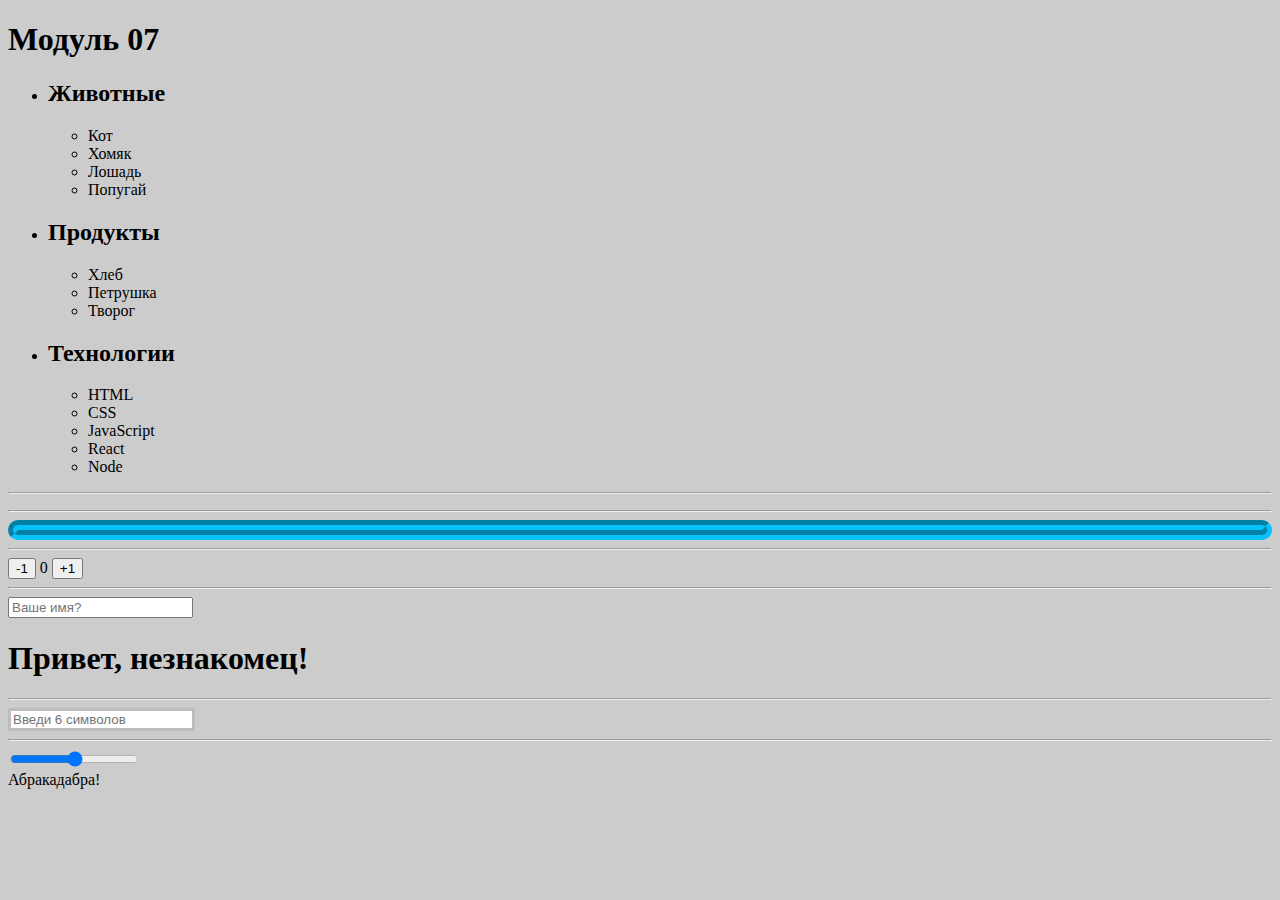
<file: module-07/index.html>
<!DOCTYPE html>
<html lang="en">

<head>
  <meta charset="UTF-8">
  <meta name="viewport" content="width=device-width, initial-scale=1.0">
  <title>Module 07</title>
  <link rel="stylesheet" href="styles.css">
</head>

<body>

  <h1>Модуль 07</h1>

  <!-- For task 1 -->
  <ul id="categories">
    <li class="item">
      <h2>Животные</h2>
  
      <ul>
        <li>Кот</li>
        <li>Хомяк</li>
        <li>Лошадь</li>
        <li>Попугай</li>
      </ul>
    </li>
    <li class="item qw">
      <h2>Продукты</h2>
  
      <ul>
        <li>Хлеб</li>
        <li>Петрушка</li>
        <li>Творог</li>
      </ul>
    </li>
    <li class="item">
      <h2>Технологии</h2>
  
      <ul>
        <li>HTML</li>
        <li>CSS</li>
        <li>JavaScript</li>
        <li>React</li>
        <li>Node</li>
      </ul>
    </li>
  </ul>

  <hr>
  <!----------------------->

  <!-- For task 2 --------->
  <ul id="ingredients"></ul>

  <hr>
  <!----------------------->

  <!-- For task 3 ----->
  <ul id="gallery"></ul>

  <hr>
  <!------------------->

  <!-- For task 4 ------------------------------------------>
  <div id="counter">
    <button type="button" data-action="decrement">-1</button>
    <span id="value">0</span>
    <button type="button" data-action="increment">+1</button>
  </div>

  <hr>
  <!-------------------------------------------------------->

  <!-- For task 5 -------------------------------------------->
  <input type="text" placeholder="Ваше имя?" id="name-input" />
  <h1>Привет, <span id="name-output">незнакомец</span>!</h1>

  <hr>
  <!---------------------------------------------------------->

  <!-- For task 6 ------------------------------------------------------------------------->
  <input type="text" id="validation-input" data-length="6" placeholder="Введи 6 символов" />

  <hr>
  <!--------------------------------------------------------------------------------------->

  <!-- For task 7 ---------------------------->
  <input id="font-size-control" type="range" />
  <br />
  <span id="text">Абракадабра!</span>
  <!------------------------------------------>

  <script src="script.js" type="module"></script>
</body>

</html>
</file>
<file: module-07/styles.css>
html {
  box-sizing: border-box;
}

body {
  background-color: #ccc;
}


#gallery {
  list-style: none;
  display: flex;
  justify-content: space-between; 
  border: 10px groove rgb(6, 193, 250);
  border-radius: 10px;
  padding: 0;
  margin: 0;
} 

#validation-input {
  border: 3px solid #bdbdbd;
}

#validation-input.valid {
  border-color: #4caf50;
}

#validation-input.invalid {
  border-color: #f44336;
}
</file>
